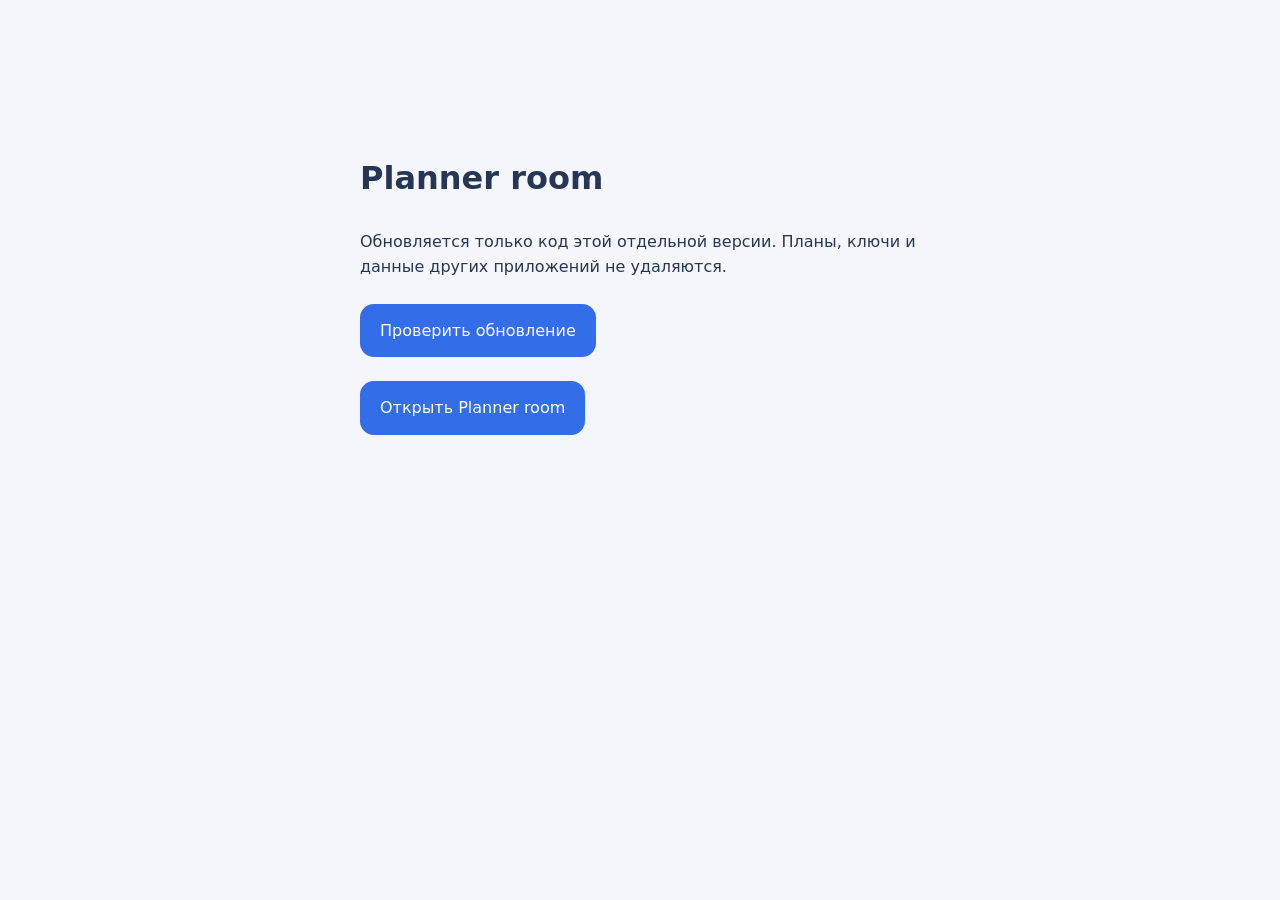
<file: refresh.html>
<!doctype html><html lang="ru"><meta charset="utf-8"><meta name="viewport" content="width=device-width,initial-scale=1"><title>Обновить Planner room</title><style>body{font:16px/1.6 system-ui;background:#f4f6fc;color:#263654;max-width:560px;margin:12vh auto;padding:24px}button,a{font:inherit;border:0;border-radius:14px;padding:14px 20px;background:#346de8;color:white;display:inline-block;text-decoration:none}p{margin:24px 0}</style><h1>Planner room</h1><p>Обновляется только код этой отдельной версии. Планы, ключи и данные других приложений не удаляются.</p><button id="go">Проверить обновление</button><p id="s" role="status"></p><a href="./">Открыть Planner room</a><script>document.getElementById('go').onclick=async()=>{let s=document.getElementById('s');try{let reg=await navigator.serviceWorker.getRegistration('./');if(reg&&reg.scope===new URL('./',location.href).href)await reg.update();s.textContent='Проверка завершена. Откройте Planner room.';}catch(e){s.textContent='Нет соединения. Попробуйте при доступе к интернету.';}};</script></html>
</file>
